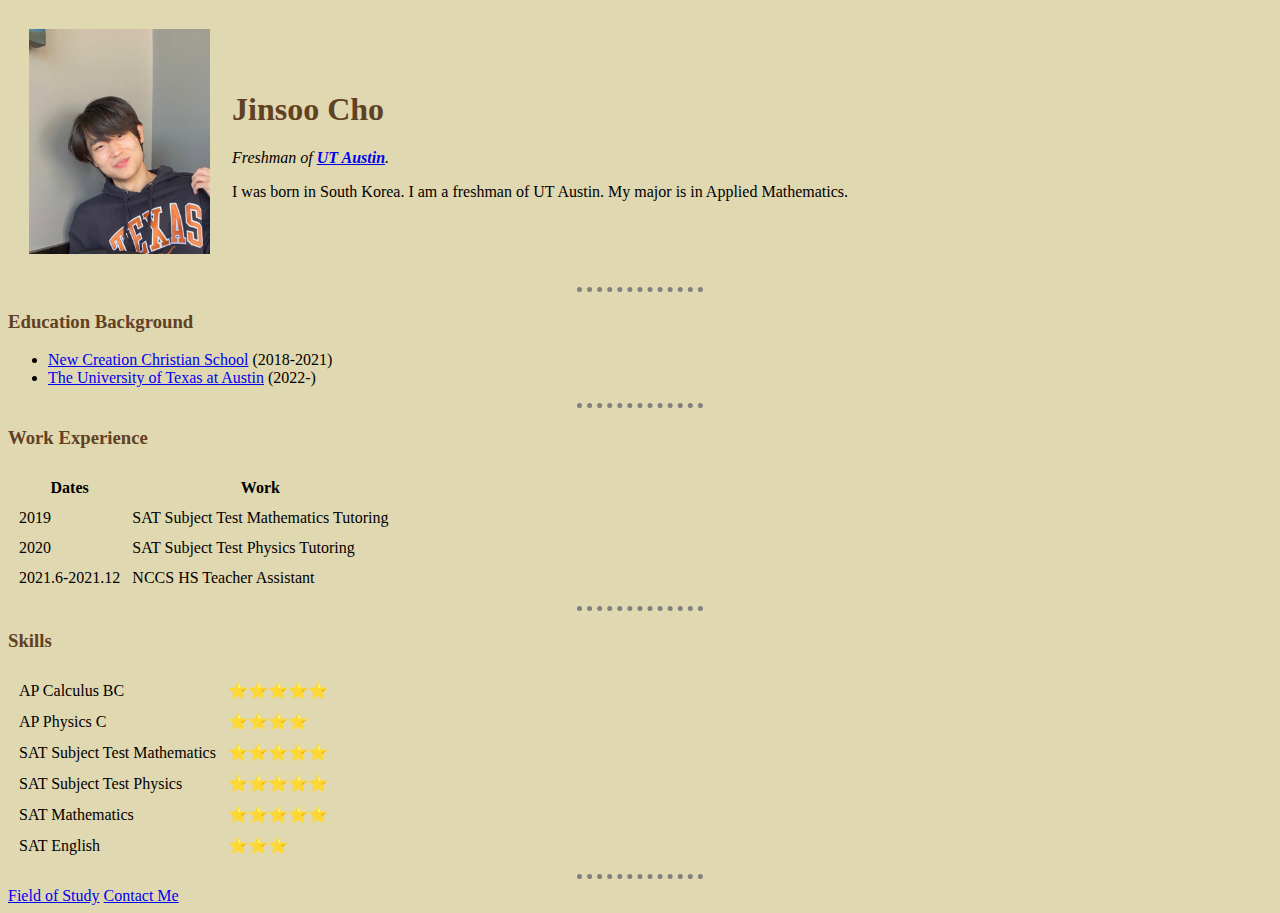
<file: index.html>
<!DOCTYPE html>
<html lang="en">
<head>
    <meta charset="UTF-8">
    <meta http-equiv="X-UA-Compatible" content="IE=edge">
    <meta name="viewport" content="width=device-width, initial-scale=1.0">
    <title>Jinsoo's Personal Site</title>
    <link rel="stylesheet" href="css/styles.css">


</head>
<body>
    <table cellspacing="20">
        <tr>
            <td><img src="images/jinsoo profile picture.jpg" alt="jinsoo profile picture" width="181" height="225"></td>
            <td><h1>Jinsoo Cho</h1>
            <p><em>Freshman of <strong><a href="https://www.utexas.edu/">UT Austin</a></strong>.</em></p>
            <p>I was born in South Korea. I am a freshman of UT Austin. My major is in Applied Mathematics.</p></td>
        </tr>
    </table>
    
    <hr>
    <h3>Education Background</h3>
    <ul>
        <li><a href="http://nccs.or.kr/">New Creation Christian School</a> (2018-2021)</li>
        <li><a href="https://www.utexas.edu/">The University of Texas at Austin</a> (2022-)</li>
    </ul>
    <hr>
    <h3>Work Experience</h3>
    <table cellspacing="10"> 
        <thead>
            <tr>
                <th>Dates</th>
                <th>Work</th>
            </tr>
        </thead>
        <tbody>
            <tr>
                <td>2019</td>
                <td>SAT Subject Test Mathematics Tutoring</td>
            </tr>
            <tr>
                <td>2020</td>
                <td>SAT Subject Test Physics Tutoring</td>
            </tr>
            <tr>
                <td>2021.6-2021.12</td>
                <td>NCCS HS Teacher Assistant</td>
            </tr>
        </tbody>
        <tfoot>

        </tfoot>
    </table>
    <hr>
    <h3>Skills</h3>
    <table cellspacing="10">
        <tr>
            <td>AP Calculus BC</td>
            <td>⭐️⭐️⭐️⭐️⭐️</td>
        </tr>
        <tr>
            <td>AP Physics C</td>
            <td>⭐️⭐️⭐️⭐️</td>
        </tr>
        <tr>
            <td>SAT Subject Test Mathematics</td>
            <td>⭐️⭐️⭐️⭐️⭐️</td>
        </tr>
        <tr>
            <td>SAT Subject Test Physics</td>
            <td>⭐️⭐️⭐️⭐️⭐️</td>
        </tr>
        <tr>
            <td>SAT Mathematics</td>
            <td>⭐️⭐️⭐️⭐️⭐️</td>
            
        </tr>
        <tr>
            <td>SAT English</td>
            <td>⭐️⭐️⭐️</td>
        </tr>

    </table>
    <hr>
    <a href="field of study.html">Field of Study</a>
    <a href="contact-me.html">Contact Me</a>
</body>
</html>
</file>
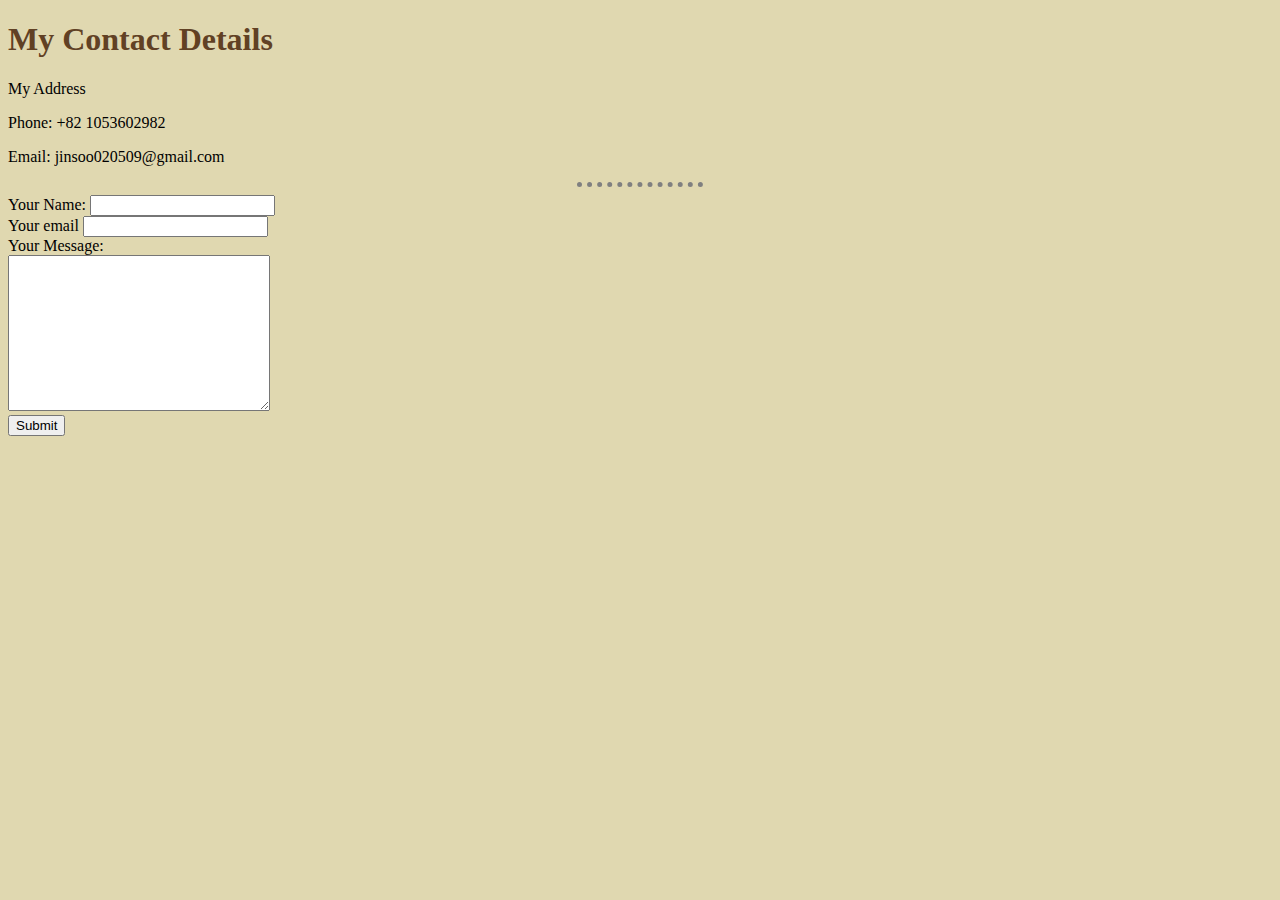
<file: contact-me.html>
<!DOCTYPE html>
<html lang="en">
<head>
    <meta charset="UTF-8">
    <meta http-equiv="X-UA-Compatible" content="IE=edge">
    <meta name="viewport" content="width=device-width, initial-scale=1.0">
    <title>Contact Me</title>
    <link rel="stylesheet" href="css/styles.css">
</head>
<body>
    <h1>My Contact Details</h1>
    <p>My Address</p>
    <p>Phone: +82 1053602982</p>
    <p>Email: jinsoo020509@gmail.com</p>
    <hr>

    <form action="mailto:jinsoo020509@gmail.com" method="post" enctype="text/plain">
        <label for="">Your Name:</label>
        <input type="text" name="YourName" value=""><br>
        <label for="">Your email</label>
        <input type="email" name="yourEmail" value=""><br>
        <label for="">Your Message:</label><br>
        <textarea name="yourMessage" id="" cols="30" rows="10"></textarea><br>
        <input type="submit">
    </form>
</body>
</html>
</file>
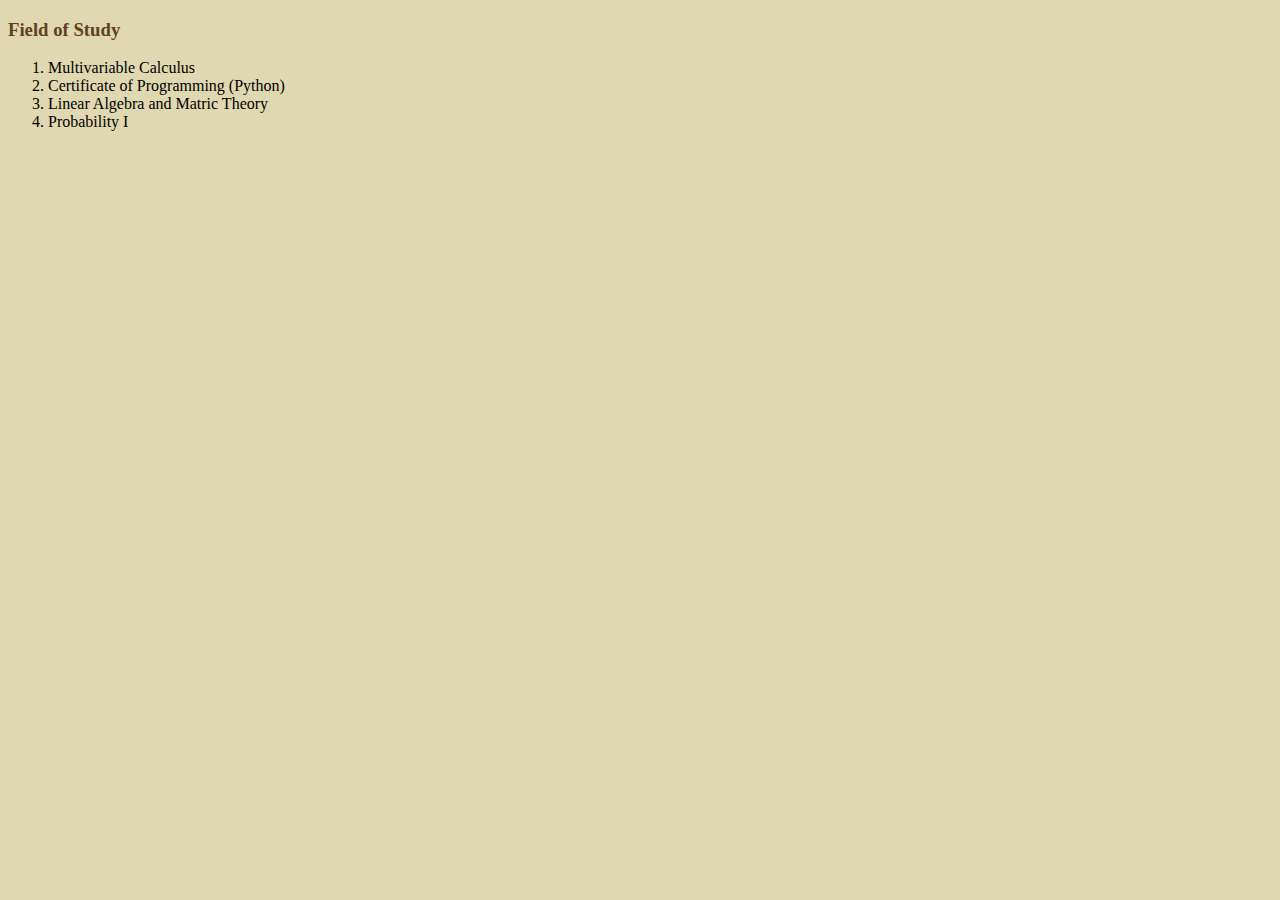
<file: field of study.html>
<!DOCTYPE html>
<html lang="en">
<head>
    <meta charset="UTF-8">
    <meta http-equiv="X-UA-Compatible" content="IE=edge">
    <meta name="viewport" content="width=device-width, initial-scale=1.0">
    <title>Field of Study</title>
    <link rel="stylesheet" href="css/styles.css">
</head>
<body>
    <h3>Field of Study</h3>
    <ol>
        <li>Multivariable Calculus</li>
        <li>Certificate of Programming (Python)</li>
        <li>Linear Algebra and Matric Theory</li>
        <li>Probability I</li> 
       
    </ol>
</body>
</html>
</file>
<file: css/styles.css>
body {
    background-color: #E0D8B0;
}

h1 {
    color: #614124;
}

h3 {
    color: #614124;
}

hr {
    border-style: none;
    border-top-style: dotted;
    border-color: grey;
    border-width: 5px;
    width: 10%;
}
</file>
